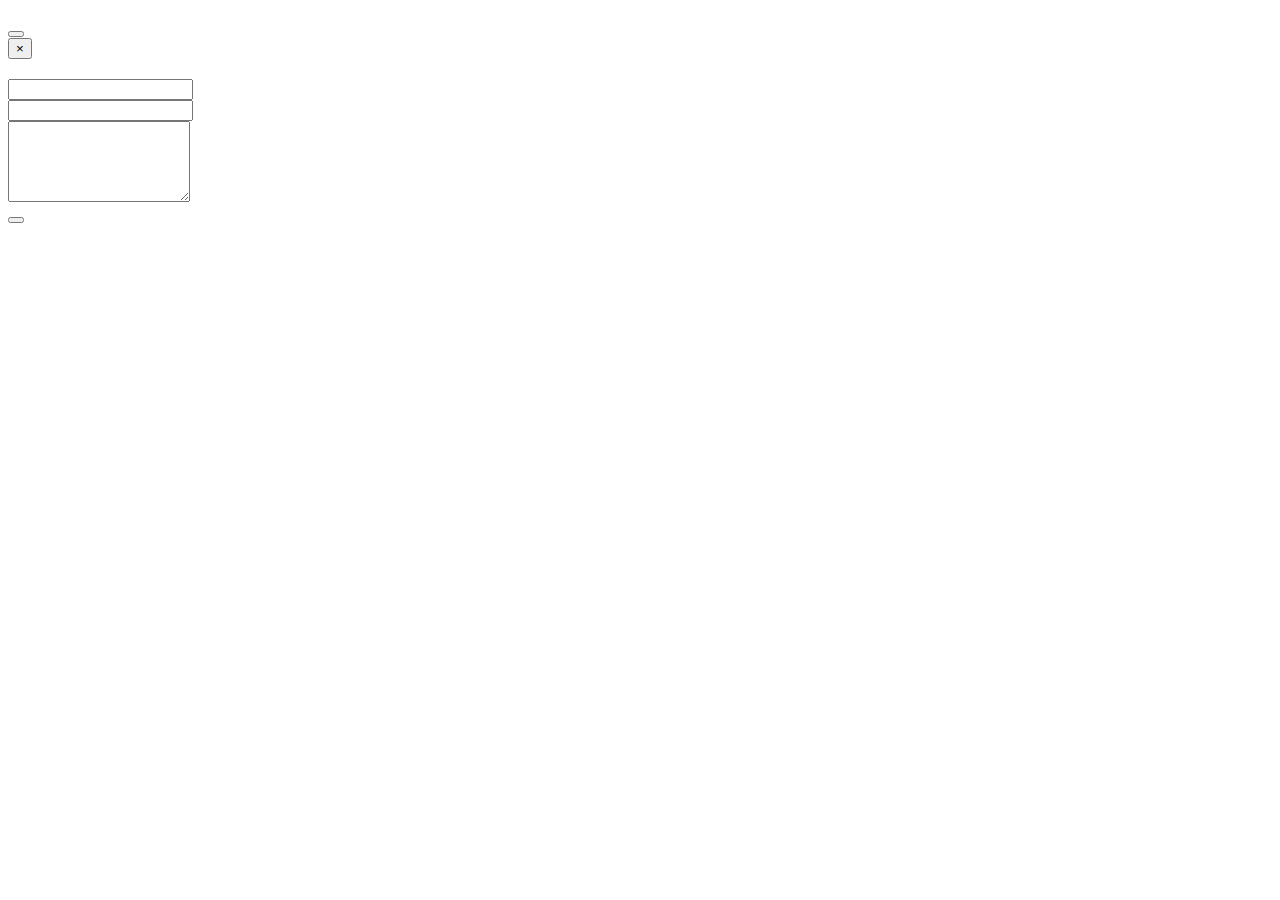
<file: pages/contactUs.html>
<!doctype html>
<html>
<head>
    <meta charset="utf-8">
    <meta content="width=device-width,initial-scale=1" name="viewport"/>
    <meta name="description" content="The page for contact us">
</head>
<body>
    <div class="container" id="messageContainer">
        <div class="row">
            <div class="col-md-6">
                <h2 property-name="contactUs"></h2>
                
                <div property-name="contactMessage">
                </div>
    
                <div>
                    <div><strong property-name="addressLabel"></strong></div>
                    <div><span property-name="addressLine1"></span></div>
                    <div><span property-name="addressLine2"></span></div>
                    <div><span property-name="addressLine3"></span></div>
                </div>
    
                <div>
                    <div><strong property-name="phoneLabel"></strong></div>
                    <div><span property-name="phoneNumber"></span></div>
                </div>
                
                <div>
                    <div><strong property-name="emailLabel"></strong></div>
                    <div><span property-name="emailAddress"></span></div>
                </div>
    
                <button class="btn btn-primary" data-toggle="modal" data-target="#messageModal" property-name="messageUs"></button>
    
                <div class="modal fade" id="messageModal" tabindex="-1" role="dialog" aria-labelledby="messageModalLabel">
                    <div class="modal-dialog" role="document">
                        <div class="modal-content">
                            <div class="modal-header">
                                <button type="button" class="close" data-dismiss="modal" aria-label="Close">
                                    <span aria-hidden="true">&times;</span>
                                </button>
                                <h2 class="modal-title" id="messageModalLabel" property-name="sendMessage"></h2>
                            </div>
                            <div class="modal-body">
                                <form id="messageForm" autocomplete="off">
                                    <div class="form-group">
                                        <label for="name" property-name="name"></label>
                                        <input type="text" class="form-control" id="name" name="name" required>
                                    </div>
                                    <div class="form-group">
                                        <label for="email" property-name="email"></label>
                                        <input type="email" class="form-control" id="email" name="email" required>
                                    </div>
                                    <div class="form-group">
                                        <label for="message" property-name="message"></label>
                                        <textarea class="form-control" id="message" name="message" required rows="5"></textarea>
                                    </div>
                                    <div class="form-group login">
                                        <button type="submit" class="btn btn-primary" property-name="send"></button>
                                    </div>
                                </form>
                            </div>
                        </div>
                    </div>
                </div>
            </div>
    
            <div class="col-md-6">
                <h3 property-name="ourLocation"></h3>
                <div class="map-responsive">
                    <iframe src="https://www.google.com/maps/embed?pb=!1m18!1m12!1m3!1d3023.831290560948!2d114.1753264!3d22.277985!2m3!1f0!2f0!3f0!3m2!1i1024!2i768!4f13.1!3m3!1m2!1s0x3404005a41692ceb%3A0x5b771517a012aaba!2sShop+UG-12%2C+C+C+Wu+Building%2C+302-308+Hennessy+Road%2C+Wan+Chai%2C+Hong+Kong!5e0!3m2!1sen!2s!4v1602538920147!5m2!1sen!2s" width="100%" height="450" frameborder="0" style="border:0;" allowfullscreen="" aria-hidden="false" tabindex="0"></iframe>
                </div>
            </div>
        </div>
    </div>
</body>
</html>
</file>
